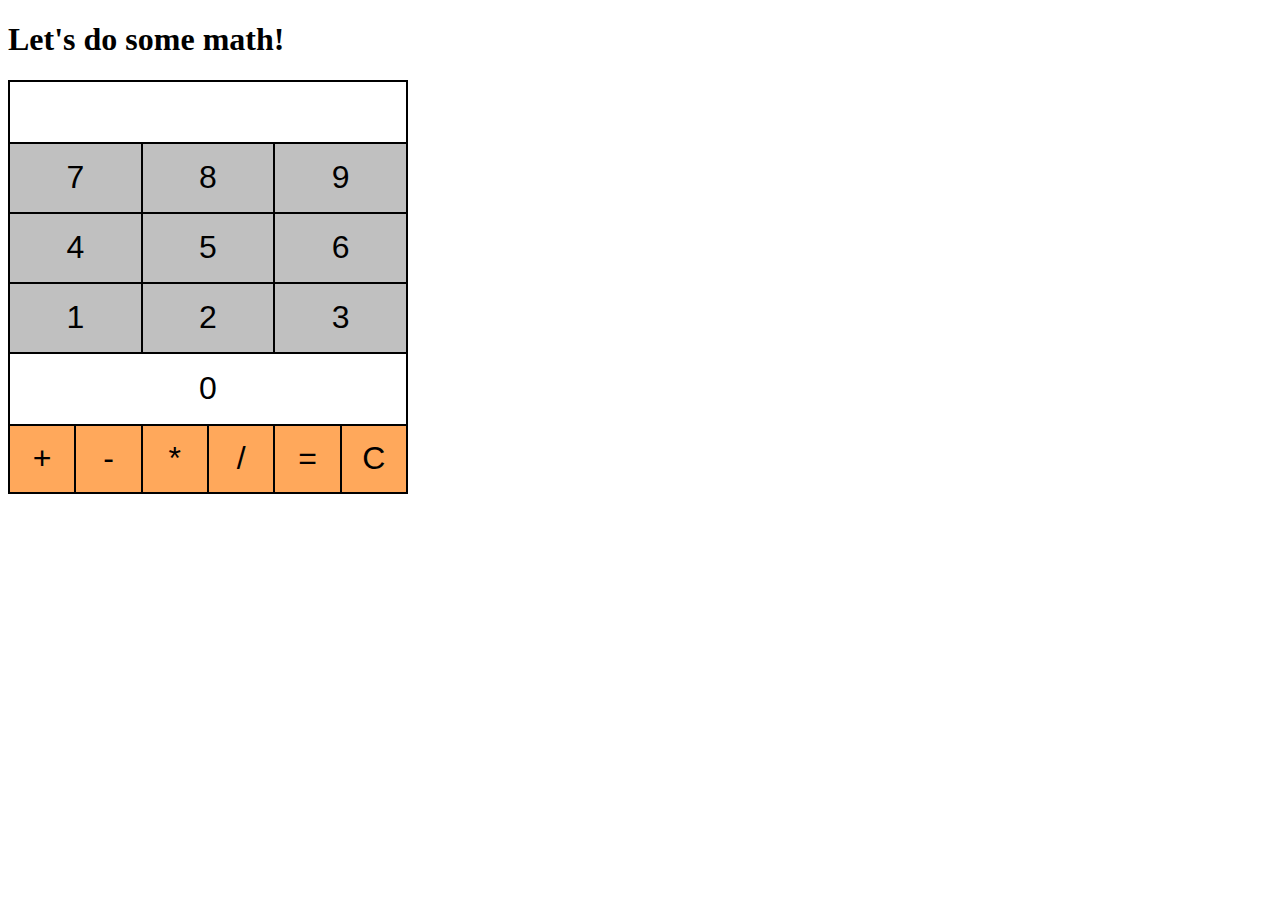
<file: Calculator/calculator.html>
<!DOCTYPE html>
<html lang="en">
<head>
    <meta charset="UTF-8">
    <meta http-equiv="X-UA-Compatible" content="IE=edge">
    <meta name="viewport" content="width=device-width, initial-scale=1.0">
    <title>Calculator</title>
    <link rel="stylesheet" href="calculator.css">
</head>
<body>
    <h1>Let's do some math!</h1>
    <div id="result"></div>
    <div class="numbers1to9">
        <div class="numbers7to9">
            <button class="number" id="seven">7</button>
            <button class="number" id="eight">8</button>
            <button class="number" id="nine">9</button>
        </div>
        <div class="numbers4to6">
            <button class="number" id="four">4</button>
            <button class="number" id="five">5</button>
            <button class="number" id="six">6</button>
        </div>
        <div class="numbers1to3">
            <button class="number" id="one">1</button>
            <button class="number" id="two">2</button>
            <button class="number" id="three">3</button>
        </div>
    </div>
    <div class="number0">
        <button id="zero">0</button>
    </div>
    <div class="operations">
        <button class="operation" id="addition">+</button>
        <button class="operation" id="subtraction">-</button>
        <button class="operation" id="multiplication">*</button>
        <button class="operation" id="division">/</button>
        <button class="operation" id="equal">=</button>
        <button class="operation" id="clear">C</button>
    </div>


    <script src="calculator.js"></script>
</body>
</html>
</file>
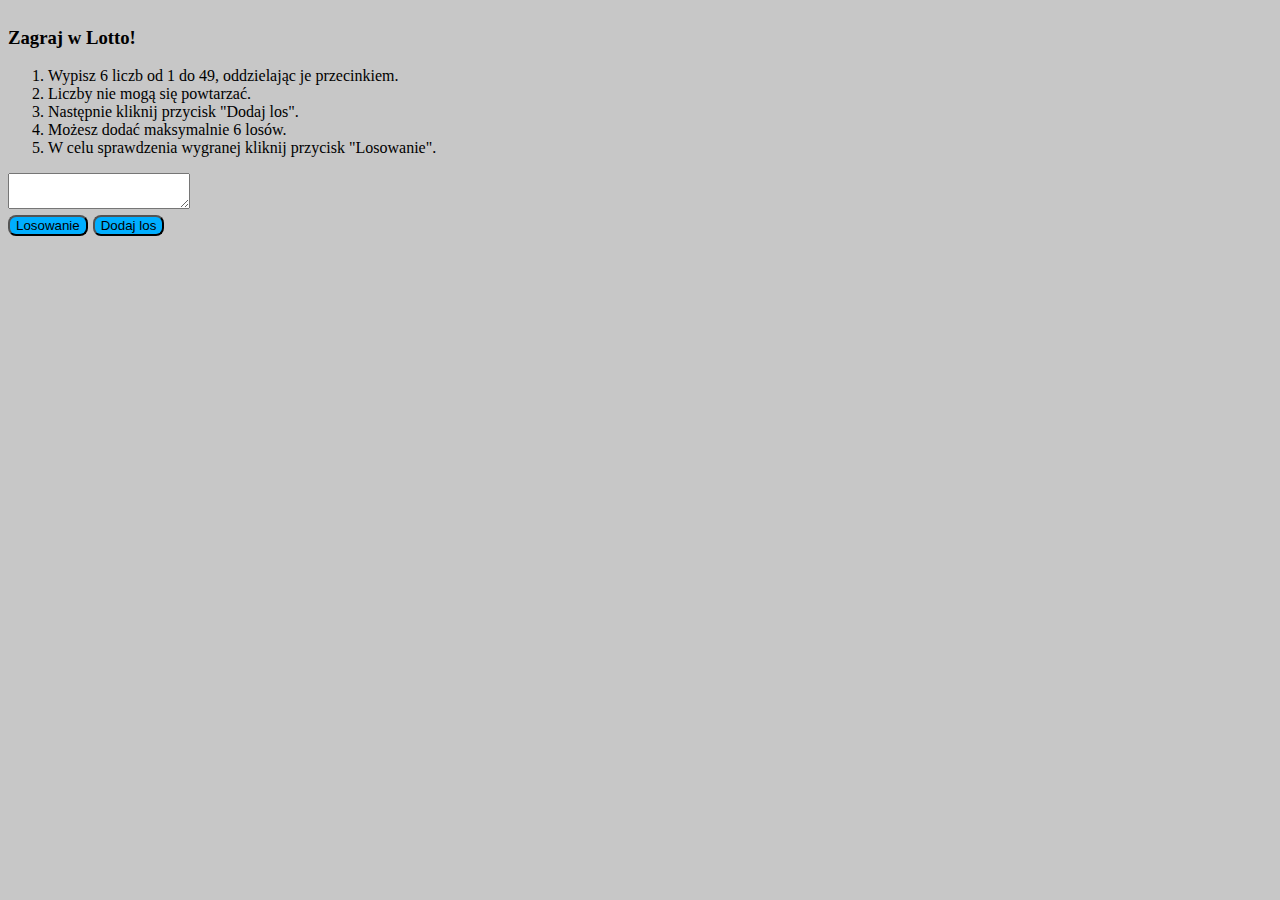
<file: lotto/lotto.html>
<!DOCTYPE html>
<html lang="en">
  <head>
    <meta charset="UTF-8" />
    <meta name="viewport" content="width=device-width, initial-scale=1.0" />
    <title>Lotto</title>
    <link rel="stylesheet" href="lotto.css" />
  </head>
  <body>
    <div id="all">
      <div>
        <h3>Zagraj w Lotto!</h3>
        <ol>
          <li>Wypisz 6 liczb od 1 do 49, oddzielając je przecinkiem.</li>
          <li>Liczby nie mogą się powtarzać.</li>
          <li>Następnie kliknij przycisk "Dodaj los".</li>
          <li>Możesz dodać maksymalnie 6 losów.</li>
          <li>W celu sprawdzenia wygranej kliknij przycisk "Losowanie".</li>
        </ol>
        <textarea id="areaWithSelectedNumbers"></textarea>
        <p style="margin-top: 2px">
          <button class="button" id="buttonStart">Losowanie</button
          ><span><button class="button" id="addTicket">Dodaj los</button></span>
        </p>
        <p id="result"></p>
      </div>
      <div>
        <div id="otherTickets" style="margin-left: 30px"></div>
      </div>
    </div>
    <script src="lottoLevelUp.js"></script>
  </body>
</html>
</file>
<file: Calculator/calculator.css>
#result {
    border: 2px solid black;
    width: 400px;
    height: 60px;
    box-sizing: border-box;
    text-align: right;
    font-size: x-large;
    padding: 30px 5px;
}
.numbers1to9 {
   background-color: rgb(192, 192, 192);
   width: 400px;
   font-size: xx-large;
   box-sizing: border-box;
}

.numbers7to9, .numbers4to6, .numbers1to3 {
   display: flex;
   flex-direction: row;
}

.number {
    border: 2px solid black;
    height: 70px;
    font-size: inherit;
    flex: 1;
    border-top: none;
    background-color: inherit;
}

#two, #five, #eight {
    border-left: none;
    border-right: none;
}

#zero {
    background-color: inherit;
    border: 2px solid black;
    height: 70px;
    font-size: xx-large;
    box-sizing: border-box;
    width: 400px;
    border-top: none;
    border-bottom: none;
    text-align: center;
}

.operations {
    border: 2px solid black;
    border-bottom: none;
    border-top: none;
    border-left: none;
    height: 70px;
    font-size: xx-large;
    box-sizing: border-box;
    width: 400px;
    display: flex;
    background-color: rgb(255, 168, 91);
}

.operation {
    flex: 1;
    border: 2px solid black;
    border-right: none;
    font-size: inherit;
    background-color: inherit;
}
</file>
<file: lotto/lotto.css>
body {
    background-color: rgb(199, 199, 199);
}
.button {
    background-color: rgb(0, 174, 255);
    border-radius: 8px;
}
#buttonStart {
    margin-right: 5px;
}
#all {
    display: flex;
    align-items: center;
}
</file>
